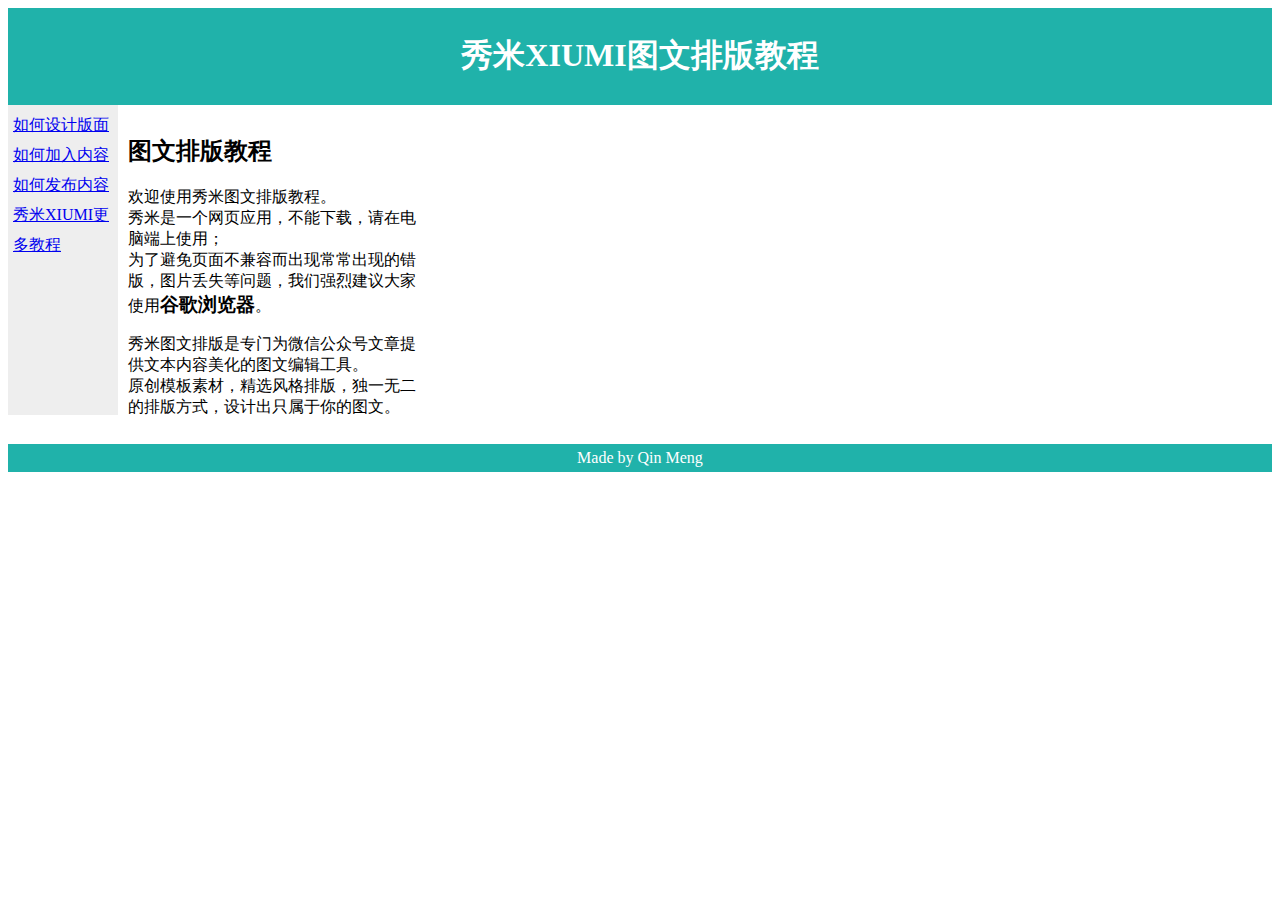
<file: index.html>
<!DOCTYPE html>
<html>
<meta charset="utf-8">
<head>
<title>秀米XIUMI图文排版教程</title>
<style>
#header {
    background-color:LightSeaGreen;
    color:white;
    text-align:center;
    padding:5px;
}
#nav {
    line-height:30px;
    background-color:#eeeeee;
    height:300px;
    width:100px;
    float:left;
    padding:5px;	      
}
#section {
    width:300px;
    float:left;
    padding:10px;	 	 
}
#footer {
    background-color:LightSeaGreen;
    color:white;
    clear:both;
    text-align:center;
   padding:5px;	 	 
}
</style>
</head>

<body>

<div id="header">
<h1>秀米XIUMI图文排版教程</h1>
</div>

<div id="nav">
<a href="file:///C:/Users/Administrator/Desktop/16-%E7%A7%A6%E8%90%8C/%E7%A7%A6%E8%90%8C-%E7%A7%80%E7%B1%B3XIUMI%E5%9B%BE%E6%96%87%E6%8E%92%E7%89%88%E6%95%99%E7%A8%8B/%E5%A6%82%E4%BD%95%E8%AE%BE%E8%AE%A1%E7%89%88%E9%9D%A2.html" target="_blank">如何设计版面</a><br>
<a href="file:///C:/Users/Administrator/Desktop/16-%E7%A7%A6%E8%90%8C/%E7%A7%A6%E8%90%8C-%E7%A7%80%E7%B1%B3XIUMI%E5%9B%BE%E6%96%87%E6%8E%92%E7%89%88%E6%95%99%E7%A8%8B/%E5%A6%82%E4%BD%95%E5%8A%A0%E5%85%A5%E5%86%85%E5%AE%B9.html" target="_blank">如何加入内容</a><br>
<a href="file:///C:/Users/Administrator/Desktop/16-%E7%A7%A6%E8%90%8C/%E7%A7%A6%E8%90%8C-%E7%A7%80%E7%B1%B3XIUMI%E5%9B%BE%E6%96%87%E6%8E%92%E7%89%88%E6%95%99%E7%A8%8B/%E5%A6%82%E4%BD%95%E5%8F%91%E5%B8%83%E5%86%85%E5%AE%B9.html" target="_blank">如何发布内容</a><br>
<a href="file:///C:/Users/Administrator/Desktop/16-%E7%A7%A6%E8%90%8C/%E7%A7%A6%E8%90%8C-%E7%A7%80%E7%B1%B3XIUMI%E5%9B%BE%E6%96%87%E6%8E%92%E7%89%88%E6%95%99%E7%A8%8B/%E7%A7%80%E7%B1%B3XIUMI%E6%9B%B4%E5%A4%9A%E6%95%99%E7%A8%8B.html" target="_blank">秀米XIUMI更多教程</a><br>
</div>

<div id="section">
<h2>图文排版教程</h2>
<p>欢迎使用秀米图文排版教程。<br />秀米是一个网页应用，不能下载，请在电脑端上使用；<br />为了避免页面不兼容而出现常常出现的错版，图片丢失等问题，我们强烈建议大家使用<big><b>谷歌浏览器</b></big>。</p>
    <p>秀米图文排版是专门为微信公众号文章提供文本内容美化的图文编辑工具。<br />原创模板素材，精选风格排版，独一无二的排版方式，设计出只属于你的图文。</p>
</div>

<div id="footer">
Made by Qin Meng
</div>

</body>
</html>
</file>
